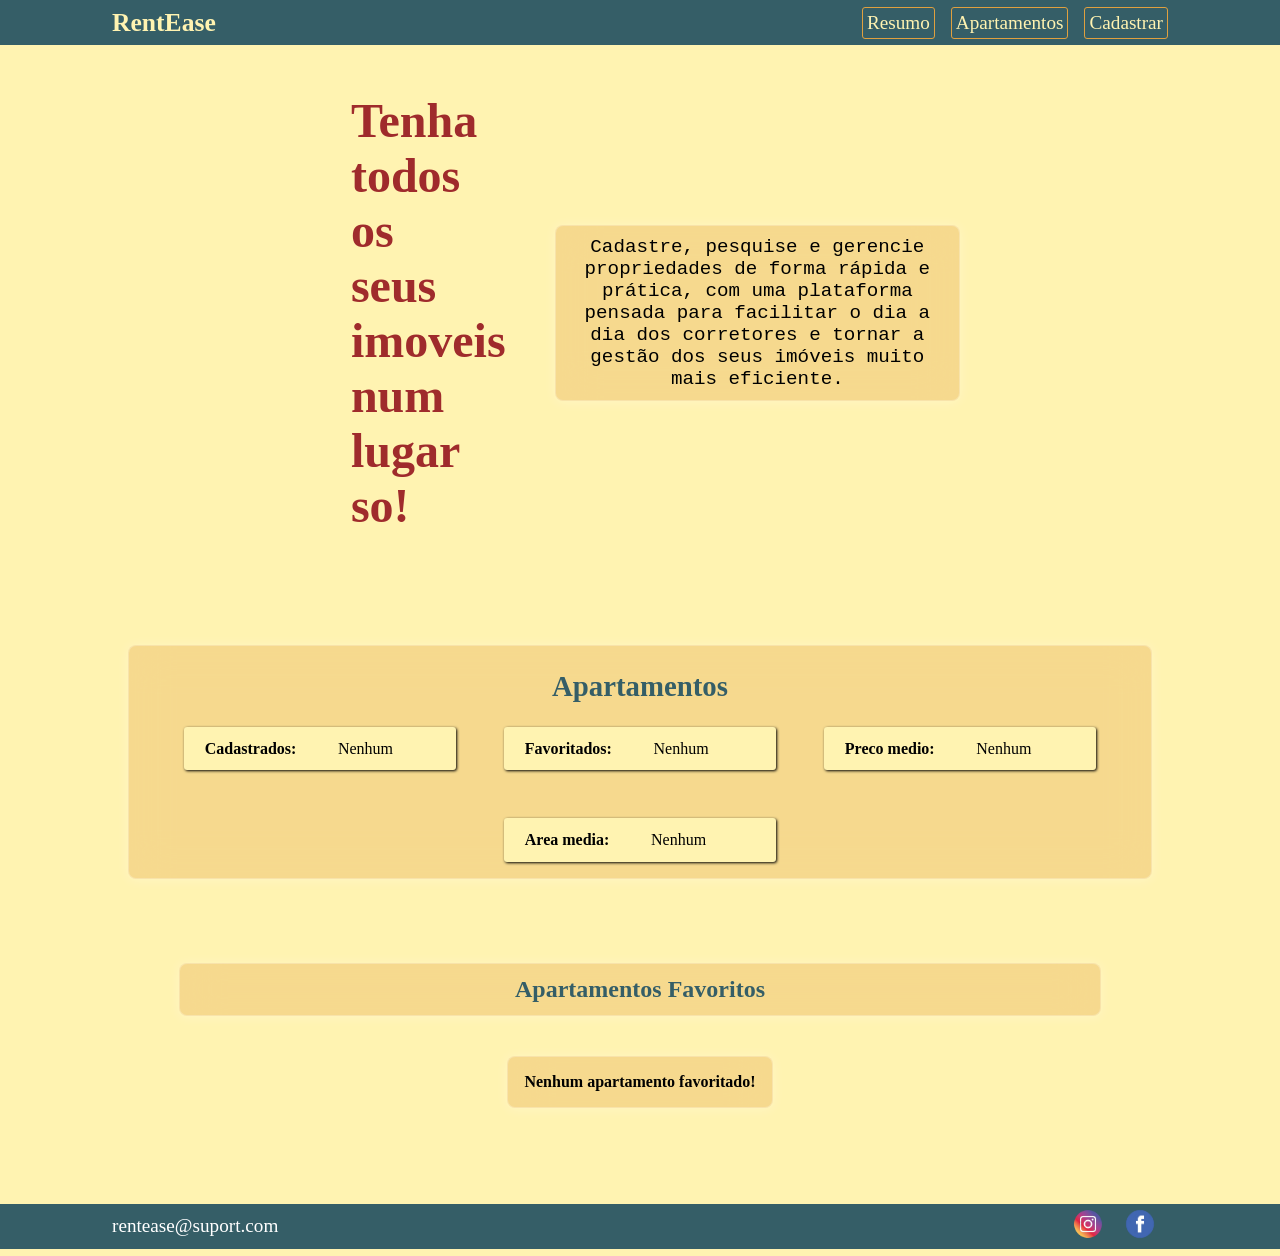
<file: index.html>
<!DOCTYPE html>
<html lang="en">
<head>
    <meta charset="UTF-8">
    <meta name="viewport" content="width=device-width, initial-scale=1.0">
    <title>RentEase</title>
    <link rel="stylesheet" href="./CSS/style.css">
    <script src="./JS/storage.js" defer></script>
    <script src="./JS/index.js" defer></script>
</head>
<body>
    <header class="header-site">
        <nav class="navbar">
            <div class="logo-menu">
                <a  href="./index.html"><b>RentEase</b></a>
            </div>
            <div id="botoes-pesquisa">
                <a href="./index.html">Resumo</a>
                <a href="./flats.html">Apartamentos</a>
                <a href="./new-flat.html">Cadastrar</a>
            </div>
        </nav>
    </header>
    <main>
        <section class="introducao">
            <div class="introducao-titulo">    
                <h1>Tenha todos os seus imoveis num lugar so!</h1>
            </div> 
            <div class="introducao-paragrafo">
                <p> 
                    Cadastre, pesquise e gerencie propriedades de forma rápida 
                    e prática, com uma plataforma pensada para facilitar o dia 
                    a dia dos corretores e tornar a gestão dos seus imóveis muito 
                    mais eficiente.
                </p>
            </div>
        </section>
        <section class="contador-apartamentos">
            <h2>Apartamentos</h2>
            <div class="resumo-container">
                <div class="resumo-cadastrados">
                    <p><b>Cadastrados:</b></p>
                    <p class="numero-cadastrados">Nenhum</p>
                </div>
                <div class="resumo-favoritos">
                    <p><b>Favoritados:</b></p>
                    <p class="likes-cadastrados">Nenhum</p>
                </div>
                <div class="resumo-precoMedio">
                    <p><b>Preco medio:</b></p>
                    <p class="numero-precoMedio">Nenhum</p>
                </div>
                <div class="resumo-areaMedia">
                    <p><b>Area media:</b></p>
                    <p class="numero-areaMedia">Nenhum</p>
                </div>
            </div>
        </section>
        <section class="favoritos-card-resumo">
            <h2 class="h2-resumo-favoritos"><b>Apartamentos Favoritos</b></h2>
            <p class="nenhum-resumo-favoritos"><b>Nenhum apartamento favoritado!</b></p>
            <div class="cards-resumo-favoritos"></div>
        </section>
    </main>
    <footer class="footer-pagina">
        <div class="contacto-footer">
            <a href="">rentease@suport.com</a>
        </div>
        <div class="redes-sociais">
            <a href=""><img class="instagram-logo" src="./imgs/icone-Instagram.png" alt="Instagram"></a>
            <a href=""><img class="facebook-logo" src="./imgs/icone-Facebook.png" alt="Facebook"></a>
        </div>
    </footer>
</body>
</html>
</file>
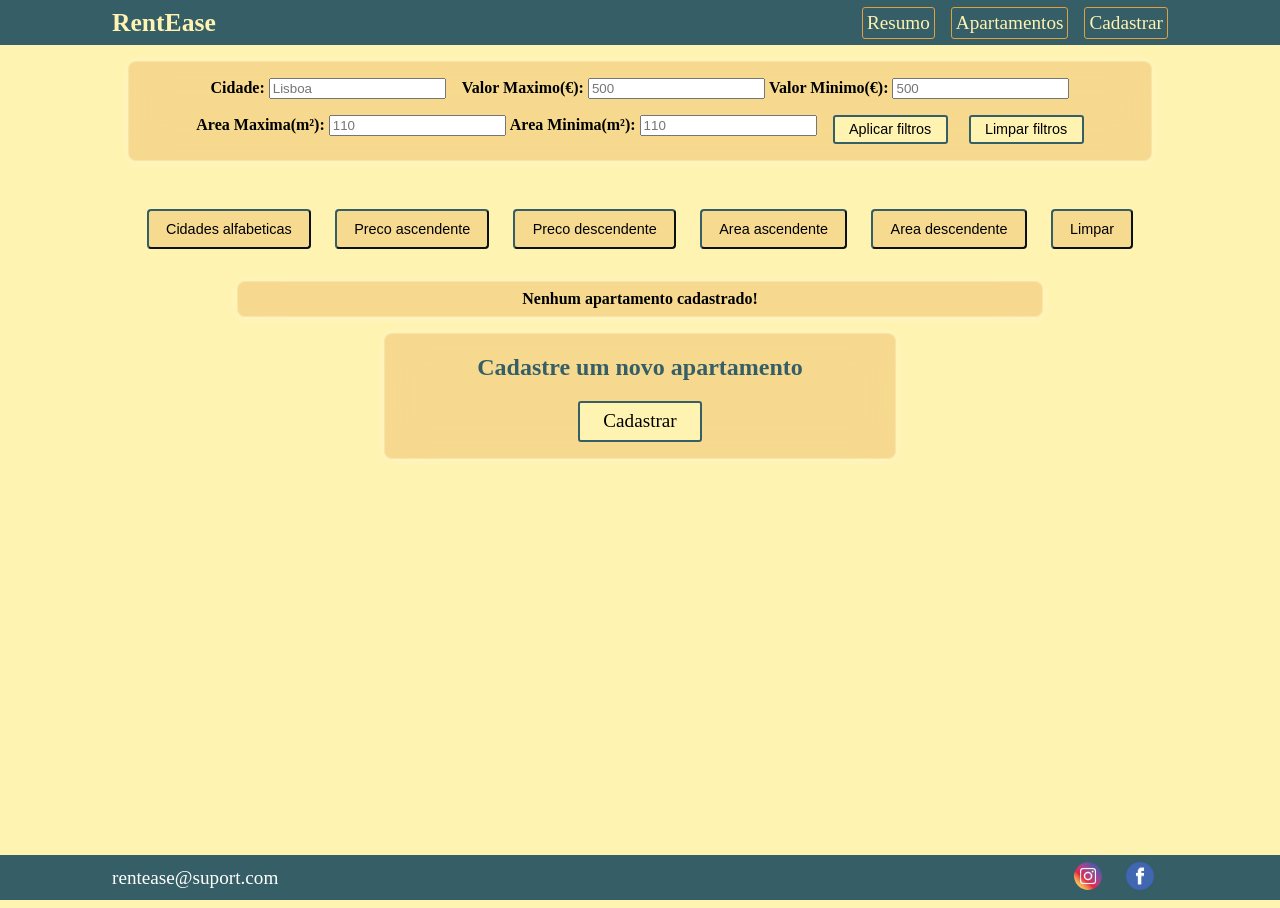
<file: flats.html>
<!DOCTYPE html>
<html lang="en">
<head>
    <meta charset="UTF-8">
    <meta name="viewport" content="width=device-width, initial-scale=1.0">
    <title>Apartamentos</title>
    <link rel="stylesheet" href="./CSS/style.css">
    <script src="./JS/storage.js" defer></script>
    <script src="./JS/flats.js" defer></script>
</head>
<body>
    <header class="header-site">
        <nav class="navbar">
            <div class="logo-menu">
                <a  href="./index.html"><b>RentEase</b></a>
            </div>
            <div id="botoes-pesquisa">
                <a href="./index.html">Resumo</a>
                <a href="./flats.html">Apartamentos</a>
                <a href="./new-flat.html">Cadastrar</a>
            </div>
        </nav>
    </header>
    <main>
        <section class="refinar-apartamentos">
            <form class="form-filtros">
                <div class="filtro-cidade">
                    <label class="label-input-filtro"><b>Cidade:</b></label> <input type="text" id="filtro-cidade" placeholder="Lisboa">
                </div>
                <div class="filtro-valor">
                    <label class="label-input-filtro"><b>Valor Maximo(€):</b></label> <input type="text" id="filtro-valor-maximo" placeholder="500">
                    <label class="label-input-filtro"><b>Valor Minimo(€):</b></label> <input type="text" id="filtro-valor-minimo" placeholder="500">
                </div>
                <div class="filtro-area">
                    <label class="label-input-filtro"><b>Area Maxima(m²):</b></label> <input type="text" id="filtro-area-maximo" placeholder="110">
                    <label class="label-input-filtro"><b>Area Minima(m²):</b></label> <input type="text" id="filtro-area-minimo" placeholder="110">
                </div>
                <div class="filtro-buttons">
                    <button type="button" id="button-aplicar">Aplicar filtros</button>
                    <button type="button" id="button-limpar-filtro">Limpar filtros</button>
                </div>
            </form>
            <div class="botoes-ordenar">
                <button id="button-cidade">Cidades alfabeticas</button>
                <button id="button-preco-ascendente">Preco ascendente</button>
                <button id="button-preco-descendente">Preco descendente</button>
                <button id="button-area-ascendente">Area ascendente</button>
                <button id="button-area-descendente">Area descendente</button>
                <button id="button-limpar">Limpar</button>
            </div>
        </section>
        <section class="apartamentos-cadastrados">
            <p id="paragrafoNenhum"><b>Nenhum apartamento cadastrado!</b></p>
        </section>
        <section class="cadastrar-novo">
            <h2>Cadastre um novo apartamento</h2>
            <a href="./new-flat.html">Cadastrar</a>
        </section>
        <section id="modal" class="hidden">
            <div class="container-modal">
                <div class="div-modal-texto">
                    <p class="texto-modal">
                        Deseja mesmo deletar o apartamento selecionado?
                        <br>
                        Apos deletar, nao tem como voltar atras!
                    </p>
                </div>
                <div class="div-modal-button">
                    <button type="button" class="modal-button-cancelar">Cancelar</button>
                    <button type="button" class="modal-button-deletar">Deletar</button>
                </div>
            </div>
        </section>
    </main>
    <footer class="footer-pagina">
        <div class="contacto-footer">
            <a href="">rentease@suport.com</a>
        </div>
        <div class="redes-sociais">
            <a href=""><img class="instagram-logo" src="./imgs/icone-Instagram.png" alt="Instagram"></a>
            <a href=""><img class="facebook-logo" src="./imgs/icone-Facebook.png" alt="Facebook"></a>
        </div>
    </footer>
</body>
</html>
</file>
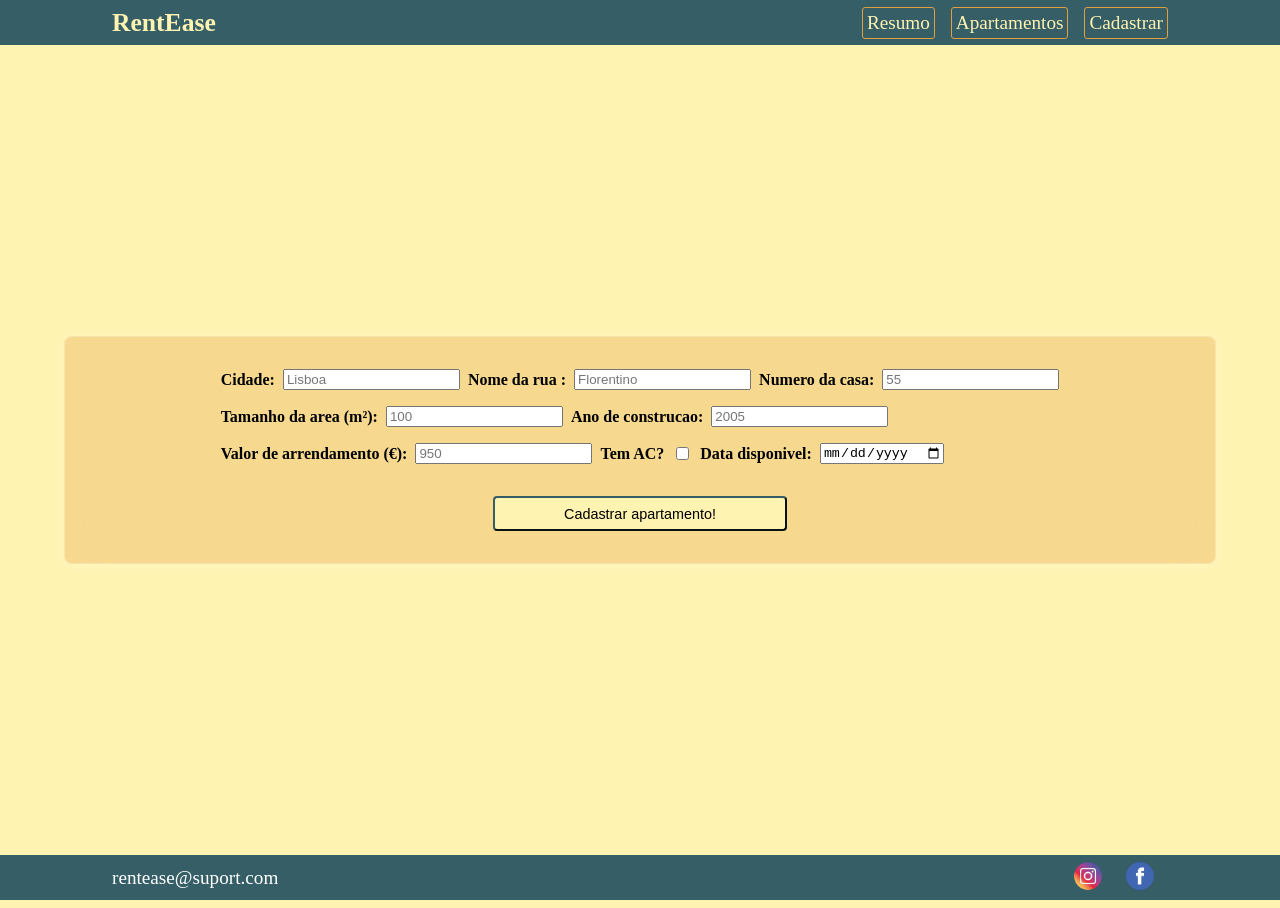
<file: new-flat.html>
<!DOCTYPE html>
<html lang="en">
<head>
    <meta charset="UTF-8">
    <meta name="viewport" content="width=device-width, initial-scale=1.0">
    <title>Cadastrar</title>
    <link rel="stylesheet" href="./CSS/style.css">
    <script src="./JS/storage.js" defer></script>
    <script src="./JS/new-flat.js" defer></script>
</head>
<body>
    <header class="header-site">
        <nav class="navbar">
            <div class="logo-menu">
                <a  href="index.html"><b>RentEase</b></a>
            </div>
            <div id="botoes-pesquisa">
                <a href="./index.html">Resumo</a>
                <a href="./flats.html">Apartamentos</a>
                <a href="./new-flat.html">Cadastrar</a>
            </div>
        </nav>
    </header>
    <main id="newflat-main">
        <section class="cadastrar-imovel">
            <form class="input-questionario" id="form-cadastro">
                <div class="input-fileira1">
                    <label class="label-input-newflat"><b>Cidade:</b></label> <input type="text" id="cidade" placeholder="Lisboa">
                    <label class="label-input-newflat"><b>Nome da rua :</b></label> <input type="text" id="nome-rua" placeholder="Florentino">
                    <label class="label-input-newflat"><b>Numero da casa:</b></label> <input type="text" id="numero-casa" placeholder="55">
                </div>
                <div class="input-fileira2">
                    <label class="label-input-newflat"><b>Tamanho da area (m²):</b></label> <input type="text" id="tamanho-area" placeholder="100">
                    <label class="label-input-newflat"><b>Ano de construcao:</b></label> <input type="text" id="ano-construcao" placeholder="2005">
                </div>
                <div class="input-fileira3">
                    <label class="label-input-newflat"><b>Valor de arrendamento (€):</b></label> <input type="text" id="valor" placeholder="950">
                    <label class="label-input-newflat"><b>Tem AC?</b></label> <input type="checkbox" id="has-AC">
                    <label class="label-input-newflat"><b>Data disponivel:</b></label> <input type="date" id="date" placeholder="YYYY-MM-DD">
                </div>
                <div class="erroFormulario"></div>
                <div class="input-button">
                    <button type="button" id="botao-cadastrar">Cadastrar apartamento!</button>
                </div>
            </form> 
        </section>
        <section id="modal-cadastro" class="hidden">
            <div class="container-modal-cadastro">
                <div class="div-modal-texto-cadastro">
                    <p class="texto-modal-cadastro">
                        Seu apartamento foi cadastrado com sucesso.
                        <br>
                        Aceda o portal Apartamentos para ve-lo.
                    </p>
                </div>
                <div class="div-modal-button">
                    <button type="button" class="modal-button-cadastrar">Cadastrar mais</button>
                    <button type="button" class="modal-button-aps">Ver apartamentos</button>
                </div>
            </div>
        </section>
    </main>
    <footer class="footer-pagina">
        <div class="contacto-footer">
            <a href="">rentease@suport.com</a>
        </div>
        <div class="redes-sociais">
            <a href=""><img class="instagram-logo" src="./imgs/icone-Instagram.png" alt="Instagram"></a>
            <a href=""><img class="facebook-logo" src="./imgs/icone-Facebook.png" alt="Facebook"></a>
        </div>
    </footer>
</body>
</html>
</file>
<file: CSS/style.css>
:root {
    --main-color: rgb(255, 243, 177);
    --navbars-color: rgb(53, 94, 103);
    --box-color: rgba(224, 160, 63, 0.3);;
    --font-color1: white; 
    --font-color2: black;
    --font-color3:  rgb(159, 43, 44); 
    --p-font: Arial;
    --box-blur: blur(20px);
    --webkitbox-blur: blur(20px);
    --box-shadow: 0 1px 12px rgba(255, 255, 255, 0.25);
    --box-border: 1px solid rgba(255, 255, 255, 0.25);
}

* {
    box-sizing: border-box;
    scroll-behavior: smooth;
}

body {
    height: 100vh;
    width: 100vw;
    padding: 0;
    margin: 0;
    background-color: var(--main-color);
}

/*HEADER + MAIN + FOOTER*/

header {
    height: calc(100vh - 95vh);
    background-color: var(--navbars-color);
}

nav {
    height: 100%;
    display: flex;
}

nav a {
    text-decoration: none;
    color: var(--main-color);
    font-size: 1.2em;
}

.logo-menu {
    width: 15%;
    display: flex;
    justify-content: flex-start;
    align-items: center;
    padding-left: 7em;
}

.logo-menu a {
    color: var(--main-color);
    font-size: 1.6em; 
}

#botoes-pesquisa {
    width: 85%;
    display: flex;
    justify-content: flex-end;
    align-items: center;
    gap: 1em;
    padding-right: 7em;
}

#botoes-pesquisa a {
    border: 1px solid rgba(224, 160, 63, 1);
    border-radius: 3px;
    padding: 4px 4px;
    color: var(--main-color);
}

#botoes-pesquisa a:hover {
    transform: scale(1.05);
}

footer {
    height: calc(100vh - 95vh);
    display: flex;
    background-color: var(--navbars-color);
}

.contacto-footer {
    width: 30%;
    display: flex;
    justify-content: flex-start;
    align-items: center;
    padding-left: 7em;
}

.contacto-footer a {
    text-decoration: none;
    color: var(--font-color1);
    font-size: 1.2em;
}

.redes-sociais {
    width: 70%;
    display: flex;
    justify-content: flex-end;
    align-items: center;
    gap: 0.5em;
    padding-right: 7em;
}

.instagram-logo {
    width: 2em;
    height: 2em;
}

.facebook-logo {
    width: 3.5em;
    height: 3.5em;
}

main {
    height: auto;
    min-height: calc(100vh - 10vh);
}

/* INDEX.HTML*/

/* SECTION INTRODUCAO */

.introducao {
    width: 50%;
    display: flex;
    align-items: center;
    justify-content: center;
    padding: 3em 0 7em 0;
    margin: 0 auto;
    gap: 5em;
}

.introducao-titulo {
    display: flex;
    justify-content: center;
    align-items: center;
}

.introducao-titulo h1 {
    width: 60%;
    font-size: 3em;
    margin: 0;
    color: var(--font-color3);
}

.introducao-paragrafo {
    display: flex;
    justify-content: center;
    align-items: center;
    text-align: center;
}

.introducao-paragrafo p {
    font-size: 1.2em;
    padding: 0.5em;
    margin: 0;
    font-family: 'Courier New';
    color: var(--font-color2);
    background-color: var(--box-color);
    box-shadow: var(--box-shadow);
    border-radius: 8px;
    border: var(--box-border);
    backdrop-filter: var(--box-blur);
    -webkit-backdrop-filter: var(--webkitbox-blur);

}

/* SECTION CONTADOR-APARTAMENTOS */

.contador-apartamentos {
    width: 80%;
    display: flex;
    flex-direction: column;
    align-items: center;
    justify-content: center;
    margin: 0 auto;
    background-color: var(--box-color);
    box-shadow: var(--box-shadow);
    border-radius: 8px;
    border: var(--box-border);
    backdrop-filter: var(--box-blur);
    -webkit-backdrop-filter: var(--webkitbox-blur);
}

.contador-apartamentos h2{
    display: flex;
    justify-content: center;
    align-items: center;
    font-size: 1.8em;
    font-family: Calibri;
    color: var(--navbars-color);
}

.resumo-container {
    display: flex;
    justify-content: center;
    align-items: center;
    flex-wrap: wrap;
    gap: 3em;
    padding-bottom: 1em;
}

.resumo-container div {
    display: flex;
    width: 17em;
    border-radius: 3px;
    box-shadow: 1px 1px 3px black;
    background-color: var(--main-color);
}

.resumo-container div p {
    margin: 0;
    padding: 0.8em 1.3em;
}

/* SECTION FAVORITOS-CARD-RESUMO */

.favoritos-card-resumo {
    width: 90%;
    display: flex;
    flex-direction: column;
    justify-content: center;
    align-items: center;
    margin: 4em auto;
}

.h2-resumo-favoritos {
    width: 80%;
    color: var(--navbars-color);
    background-color: var(--box-color);
    box-shadow: var(--box-shadow);
    border-radius: 8px;
    border: var(--box-border);
    backdrop-filter: var(--box-blur);
    -webkit-backdrop-filter: var(--webkitbox-blur);
    text-align: center;
    margin-bottom: 1em;
    padding: 0.5em 0;
}

.cards-resumo-favoritos {
    width: 100%;
    display: flex;
    align-items: center;
    flex-direction: row;
    flex-wrap: wrap;
    margin: 0 auto 1em auto;
    gap: 1em;
}

.nenhum-resumo-favoritos {
    padding: 1em;
    background-color: var(--box-color);
    box-shadow: var(--box-shadow);
    border-radius: 8px;
    border: var(--box-border);
    backdrop-filter: var(--box-blur);
    -webkit-backdrop-filter: var(--webkitbox-blur);
    text-align: center;
}

.style-div-flats-resumo {
    display: grid;
    grid-template-columns: repeat(2, 1fr);  
    gap: 1em;
    margin: 0 auto;
    color: var(--font-color2);
    background-color: var(--box-color);
    box-shadow: var(--box-shadow);
    border-radius: 8px;
    border: var(--box-border);
    backdrop-filter: var(--box-blur);
    -webkit-backdrop-filter: var(--webkitbox-blur);
    padding: 1em;
    border: 1px solid black;
    box-shadow: 1px 1px 2px black;
    transition: transform 0.3s ease-in-out;
}

.style-div-flats-resumo p {
    margin: 0;
}

.style-div-flats-resumo:hover {
    border: 1px solid var(--font-color3);
    cursor: pointer;
    transform: scale(1.05);
}


/* FLATS.HTML*/

/*SECTION REFINAR-APARTAMENTOS*/
.refinar-apartamentos {
    display: flex;
    flex-direction: column;
    justify-content: center;
    align-items: center;
}

.form-filtros {
    width: 80%;
    display: flex;
    flex-direction: row;
    flex-wrap: wrap;
    justify-content: center;
    gap: 1em;
    margin: 1em 0;
    padding: 1em 1em;
    color: var(--font-color2);
    background-color: var(--box-color);
    box-shadow: var(--box-shadow);
    border-radius: 8px;
    border: var(--box-border);
    backdrop-filter: var(--box-blur);
    -webkit-backdrop-filter: var(--webkitbox-blur);
}


.filtro-buttons {
    display: flex;
    gap: 1.3em;
}

.filtro-buttons button {
    border: 2px solid var(--navbars-color);
    border-radius: 3px;
    color: var(--font-color2);
    background-color: var(--main-color);
    font-size: 0.9em;
    cursor: pointer;
    padding: 0.3em 1.0em;
}

.filtro-buttons button:hover {
    transform: scale(1.1);
}

.botoes-ordenar {
    width: 80%;
    display: flex;
    justify-content: center;
    flex-wrap: wrap;
    margin: 0 auto;
    padding :2em 0;
    gap: 1.5em;
}

.botoes-ordenar button {
    background-color: var(--box-color);
    border-radius: 4px;
    color: rgb(0, 0, 0);
    border-color: var(--navbars-color);
    font-size: 0.9em;
    cursor: pointer;
    padding: 0.7em 1.2em;
}

.botoes-ordenar button:hover {
    transform: scale(1.1);
}

/*APARTAMENTOS-CADASTRADOS*/

.apartamentos-cadastrados {
    width: 90%;
    display: flex;
    align-items: center;
    flex-direction: row;
    flex-wrap: wrap;
    margin: 0 auto 1em auto;
    gap: 1em;
}

#paragrafoNenhum {
    width: 70%;
    display: flex;
    margin: 0 auto;
    justify-content: center;
    color: var(--font-color2);
    background-color: var(--box-color);
    box-shadow: var(--box-shadow);
    border-radius: 8px;
    border: var(--box-border);
    backdrop-filter: var(--box-blur);
    -webkit-backdrop-filter: var(--webkitbox-blur);
    padding: 0.5em 0;
}

.style-div-flats {
    display: grid;
    grid-template-columns: repeat(2, 1fr);  
    gap: 1em;
    margin: 0 auto 1em auto;
    color: var(--font-color2);
    background-color: var(--box-color);
    box-shadow: var(--box-shadow);
    border-radius: 8px;
    border: var(--box-border);
    backdrop-filter: var(--box-blur);
    -webkit-backdrop-filter: var(--webkitbox-blur);
    padding: 1em;
    border: 1px solid black;
    box-shadow: 1px 1px 2px black;
}

.style-div-flats p {
    margin: 0;
}

.lista-flats {
    width: 100%;
    display: flex;
    justify-content: center;
    align-items: center;
    gap: 1em;
}

.numero-lista-aps {
    font-weight: 700;
    color: var(--font-color3);
}

.style-div-flats .numero-lista-aps  {
    border-bottom: none;
}

.style-flat {
    font-family: Arial;
}

.numero-lista-aps {width: 1.5em; height: 1em;}
.cidade {width: 10em; height: 2em;}
.rua {width: 10em; height: 2em; }
.numero {width: 10em; height: 2em;}
.area {width: 10em; height: 2em; }
.valor {width: 10em; height: 2em; }
.ac {width: 10em; height: 2em; }
.ano {width: 10em; height: 2em; }

.hidden {
    display: none;
}

.style-div-favoritar {
    display: flex;
    flex-direction: row;
    justify-content: center;
    align-items: center;
    font-weight: 700;
    font-family: 'Arial Narrow';
    color: var(--font-color3);
    gap: 0.5em;
}

.style-div-favoritar p {
    border: 0;
}

.favoritar-check {
    cursor: pointer;
}

.style-button-eliminar {
    border: 2px solid var(--navbars-color);
    border-radius: 3px;
    color: var(--font-color2);
    background-color: var(--main-color);
    padding: 0.2em 1em;
    cursor: pointer;
}

.style-button-eliminar:hover {
    transform: scale(1.15);
}

/*CADASTRAR-NOVO*/

.cadastrar-novo {
    width: 40%;
    display: flex;
    align-items: center;
    flex-direction: column;
    margin: 1em auto;
    padding-bottom: 1em;
    color: var(--font-color2);
    background-color: var(--box-color);
    box-shadow: var(--box-shadow);
    border-radius: 8px;
    border: var(--box-border);
    backdrop-filter: var(--box-blur);
    -webkit-backdrop-filter: var(--webkitbox-blur);
}

.cadastrar-novo h2 {
    color: var(--navbars-color);
    text-align: center;
}

.cadastrar-novo a {
    text-decoration: none;
    font-size: 1.2em;
    border: 2px solid var(--navbars-color);
    border-radius: 3px;
    padding: 0.4em 1.2em;
    color: var(--font-color2);
    background-color: var(--main-color);
}   

.cadastrar-novo a:hover {
    transform: scale(1.15);
}

/* SECTION MODAL*/

#modal {
    height: 100%;
    width: 100%;
    position: fixed;
    top: 0;
    left: 0;
    display: flex;
    justify-content: center;
    align-items: center;
    background-color: rgba(3, 3, 3, 0.5); 
}

#modal.hidden {
    display: none;
}

.container-modal {
    width: 30%;
    height: 20%;
    display: flex;
    flex-direction: column;
    justify-content: center;
    align-items: center;
    gap: 1.1em;
    color: var(--font-color1);
    background-color: var(--navbars-color);
    box-shadow: var(--box-shadow);
    border-radius: 8px;
    border: var(--box-border);
    backdrop-filter: var(--box-blur);
    -webkit-backdrop-filter: var(--webkitbox-blur);
}

.div-modal-texto {
    text-align: center;
}

.texto-modal {
    font-family: Arial;
    font-size: 1.1em,;
}

.div-modal-button {
    display: flex;
    gap: 1em;
}

.modal-button-cancelar,
.modal-button-deletar   {
    padding: 0.3em 1.6em;
    cursor: pointer;
}


/* NEW-FLATS.HTML*/

/* SECTION CADASTRAR-IMOVEL*/

#newflat-main {
    display: flex;
    flex-direction: column;
    justify-content: center;
    align-items: center;
    margin: 0 auto;
}

.cadastrar-imovel {
    width: 90%;
    padding: 2em 1em;
    display: flex;
    justify-content: center;
    color: var(--font-color2);
    background-color: var(--box-color);
    box-shadow: var(--box-shadow);
    border-radius: 8px;
    border: var(--box-border);
    backdrop-filter: var(--box-blur);
    -webkit-backdrop-filter: var(--webkitbox-blur);
}

.input-questionario {
    display: flex;
    flex-direction: column;
    text-align: left;
    gap: 1em;
}

.input-questionario div {
    display: flex;
    gap: 0.5em;
}

.label-input-newflat {
    display: flex;
    align-items: center;
}

.input-button {
    display: flex;
    justify-content: center;
}

#botao-cadastrar {
    width: 35%;
    background-color: var(--main-color);
    border-radius: 4px;
    color: rgb(0, 0, 0);
    border-color: var(--navbars-color);
    font-size: 0.9em;
    padding: 0.5em 1.2em;
    cursor: pointer;
}

#botao-cadastrar:hover {
    transform: scale(1.1);
}

.erroFormulario {
    display: flex;
    flex-direction: column;
    align-items: center;
}

#modal-cadastro {
    height: 100%;
    width: 100%;
    position: fixed;
    top: 0;
    left: 0;
    display: flex;
    justify-content: center;
    align-items: center;
    background-color: rgba(3, 3, 3, 0.5); 
}

#modal-cadastro.hidden {
    display: none;
}

.container-modal-cadastro {
    width: 30%;
    height: 20%;
    display: flex;
    flex-direction: column;
    justify-content: center;
    align-items: center;
    gap: 1.1em;
    color: var(--font-color1);
    background-color: var(--navbars-color);
    box-shadow: var(--box-shadow);
    border-radius: 8px;
    border: var(--box-border);
    backdrop-filter: var(--box-blur);
    -webkit-backdrop-filter: var(--webkitbox-blur);
}

.div-modal-texto-cadastro {
    text-align: center;
}

.texto-modal-cadastro {
    font-family: Arial;
    font-size: 1.1em,;
}

.div-modal-button {
    display: flex;
    gap: 1em;
}

.modal-button-cadastrar,
.modal-button-aps {
    padding: 0.3em 1.6em;
    cursor: pointer;
}


@media (max-width: 800px) {
    header {
        height: auto;
        min-height: calc(100vh - 88vh);
    }

    nav {
        flex-direction: column;
        justify-content: center;
        align-items: center;
    }

    .logo-menu {
        width: 100%;
        margin: 0.7em;
        justify-content: center;
        padding: 0;
    }

    #botoes-pesquisa {
        width: 90%;
        flex-wrap: wrap;
        justify-content: center;
        gap: 0.5em;
        padding: 0;
        margin-bottom: 1em;
    }

    main {
        height: auto;
        min-height: calc(100vh - 24vh);
        display: flex;
        flex-direction: column;
        justify-content: center;
    }

    footer {
        height: auto;
        min-height: calc(100vh - 88vh);
        flex-direction: column;
        justify-content: center;
        align-items: center;
        gap: 1em;
        margin: 0;
    }
    
    .contacto-footer {
        width: 100%;
        justify-content: center;
        padding-left: 0;
        margin-top: 0.5em;
    }

    .redes-sociais {
        width: 100%;
        justify-content: center;
        gap: 0.2em;
        padding-right: 0;
    }

    .introducao {
        width: 95%;
        display: flex;
        flex-direction: column;
        padding: 0;
        gap: 4em;
        margin: 1em auto;
    }

    .introducao-paragrafo {
        width: 90%;
        margin-bottom: 1em;
    }

    .contador-apartamentos {
        width: 85%;
        margin-bottom: 1em;
    }

    .resumo-container {
        gap: 1em;
    }

    .resumo-container div {
        width: 12em;
    }

    .cards-resumo-favoritos {
        width: 95%;
    }

    .style-div-flats-resumo {
        grid-template-columns: repeat(auto-fit, minmax(min(100%, 217px), 1fr)); 
    }


    .form-filtros {
        width: 85%;
        gap: 1em;
        flex-direction: column;
    }


    .filtro-valor,
    .filtro-area,
    .filtro-cidade {
        display: flex;
        flex-wrap: wrap;
        justify-content: center;
        align-items: center;
        gap: 1em;
    }

    .form-filtros div input {
        width: 8em;
    }

    .filtro-buttons {
        flex-wrap: wrap;
        justify-content: center;
        gap: 1em;
    }

    .botoes-ordenar {
        width: 95%;
        padding : 0;
        gap: 0.5em;
        margin: 1.5em auto;
    }

    .botoes-ordenar button {
        width: 8em;
        display: flex;
        align-items: center;
        justify-content: center;
        flex-wrap: wrap;
        font-size: 1em;
        cursor: pointer;
        padding: 0.1em;
    }

    .apartamentos-cadastrados {
        display: flex;
        justify-content: center;
        align-items: center;
        flex-direction: row;
        flex-wrap: wrap;
        margin: 0 auto;
    }

    .style-div-flats {
        width: 95%;
        display: grid;
        grid-template-columns: repeat(auto-fit, minmax(min(100%, 217px), 1fr));  
        gap: 1em;
        margin: 0;
    }

    /*tive que uisar esse comando para essa classe nao ser incluida para o id 
    nao ficar visivel*/
    .style-flat:not(.hidden) {
        display: flex;
        flex-wrap: wrap;
    }

    .cadastrar-novo {
        width: 80%;
    }

    .container-modal {
        width: 90%;
        padding: 1em;
    }

    #newflat-main {
        display: flex;
        flex-direction: row;
        justify-content: center;
        align-items: center;
        margin: 0;
    }
    
    .input-questionario div {
        display: flex;
        flex-direction: column;
        gap: 0.5em;
    }

    .input-button {
        align-items: center;
    }

    #botao-cadastrar {
        width: 70%;
    }


}
</file>
